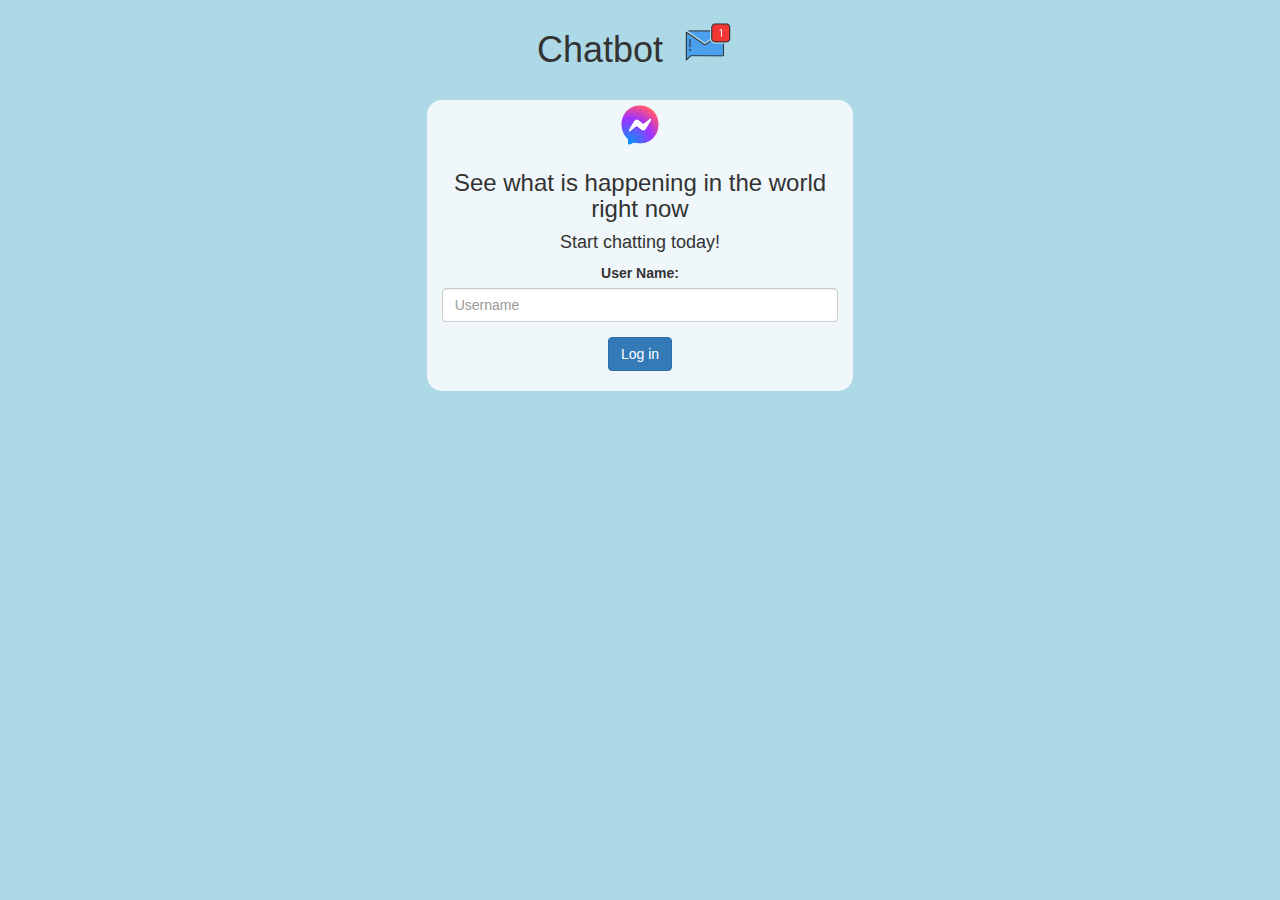
<file: index.html>
<!DOCTYPE html>
<html>
<head>
	<title>Chatbot</title>
<link href="https://fonts.googleapis.com/css?family=Yeon+Sung&display=swap" rel="stylesheet"><meta name="viewport" content="width=device-width, initial-scale=1">

<link rel="stylesheet" href="https://maxcdn.bootstrapcdn.com/bootstrap/3.4.0/css/bootstrap.min.css">
<script src="https://ajax.googleapis.com/ajax/libs/jquery/3.4.1/jquery.min.js"></script>
<script src="https://maxcdn.bootstrapcdn.com/bootstrap/3.4.0/js/bootstrap.min.js"></script>

<link rel="stylesheet" type="text/css" href="style.css">
<script src="kwitter.js"></script>
</head>
<body>
<center>
	<h1 class="header">	
		Chatbot	<sup>
	<img src="m2 - Copy.png" width="70" height="70">
	</sup>
</h1>
	<div class="cold lg-6 col-md-4 col-sm-4 col-xs-11 login_div">
	<img src="logo.png" class="logo" width="100" height="50">
		<h3 >See what is happening in the world right now</h3>
		<h4 >Start chatting today!</h4>
		<div class="form-group">
		  <label >User Name:</label>
		  <input type="text" id="user_name" class="form-control" placeholder="Username">
		</div>
		<button id="login_button" class="btn btn-primary" onclick="addUser();">Log in</button>
		<br><br>
	</div>
</center>
</body>
</html>
</file>
<file: style.css>
.login_div{
    float: none;
    background: rgba(255, 255, 255, 0.8);
    border-radius: 15px;
}

body{
    background-color:lightblue;
}

#logout{
    font-size: 20px;
    float: right;
}
</file>
